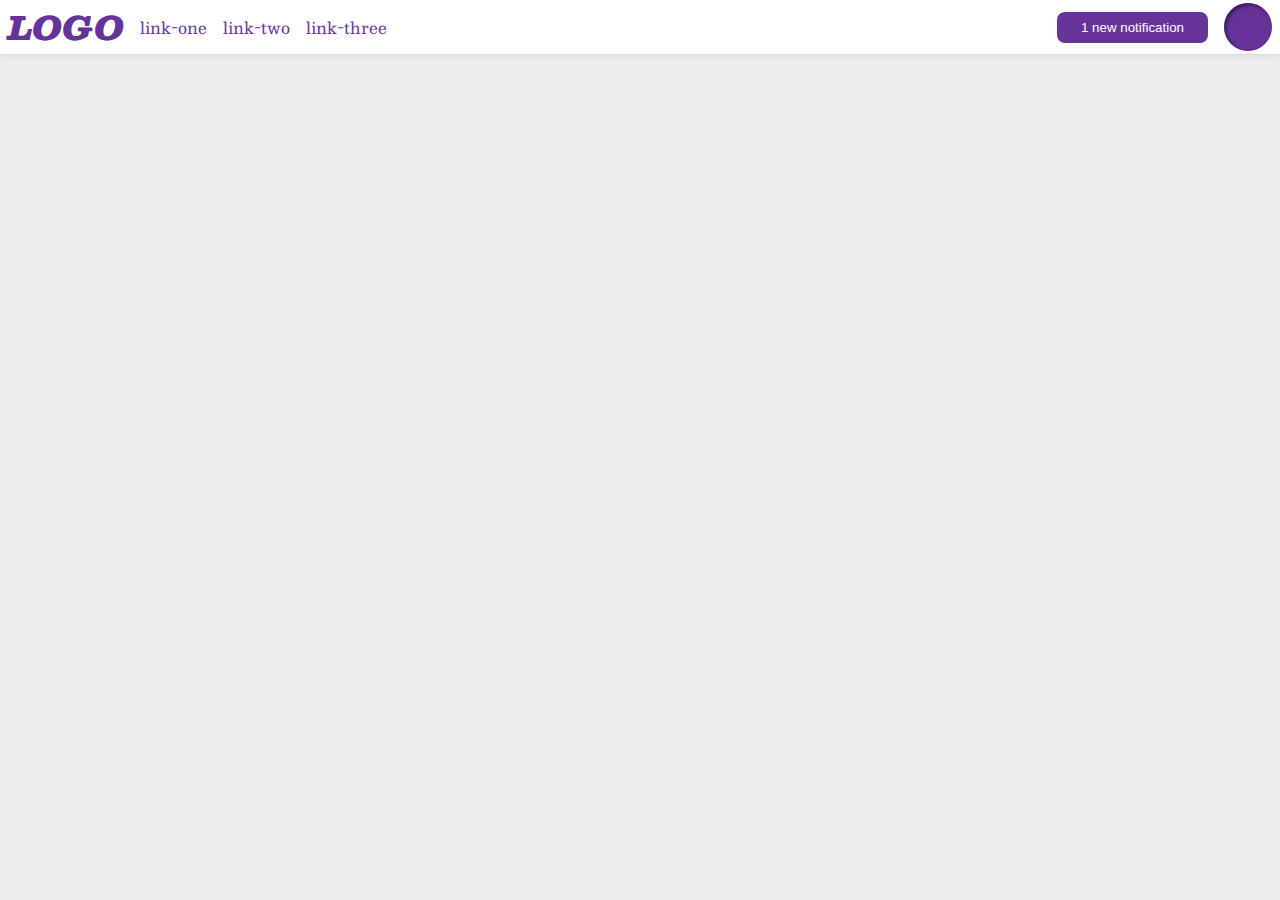
<file: flex/03-flex-header-2/index.html>
<!DOCTYPE html>
<html lang="en">
  <head>
    <meta charset="UTF-8">
    <meta http-equiv="X-UA-Compatible" content="IE=edge">
    <meta name="viewport" content="width=device-width, initial-scale=1.0">
    <title>Flex Header 2</title>
    <link rel="stylesheet" href="style.css">
  </head>
  <body>
    <div class="header">
      <div class="left">
        <div class="logo">
          LOGO
        </div>
        <ul class="links">
          <li><a href="google.com">link-one</a></li>
          <li><a href="google.com">link-two</a></li>
          <li><a href="google.com">link-three</a></li>
        </ul>
      </div>
      <div class="right">
        <button class="notifications">
          1 new notification
        </button>
        <div class="profile-image"></div>
      </div>
      
      
    </div>
  </body>
</html>
</file>
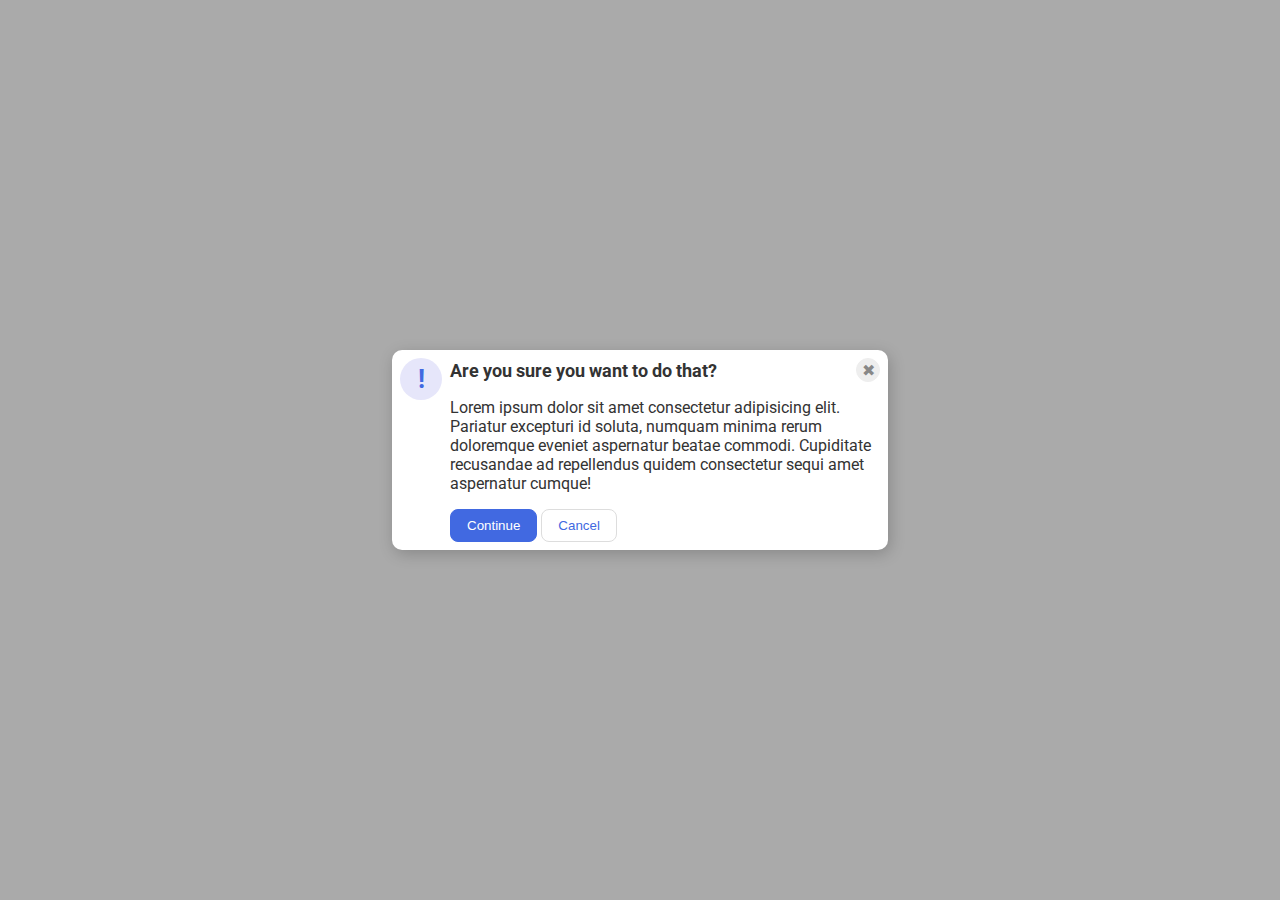
<file: flex/05-flex-modal/index.html>
<!DOCTYPE html>
<html lang="en">
  <head>
    <meta charset="UTF-8">
    <meta http-equiv="X-UA-Compatible" content="IE=edge">
    <meta name="viewport" content="width=device-width, initial-scale=1.0">
    <link rel="stylesheet" href="style.css">
    <title>Modal</title>
  </head>
  <body>
    <div class="modal">
      <div class="icon">!</div>
      <div class="content">
        <div class="header">
          Are you sure you want to do that?
          <button class="close-button">✖</button>
        </div>
        
        <div class="text">Lorem ipsum dolor sit amet consectetur adipisicing elit. Pariatur excepturi id soluta, numquam minima rerum doloremque eveniet aspernatur beatae commodi. Cupiditate recusandae ad repellendus quidem consectetur sequi amet aspernatur cumque!</div>
        <button class="continue">Continue</button>
        <button class="cancel">Cancel</button>
      </div>
      
    </div>
  </body>
</html>
</file>
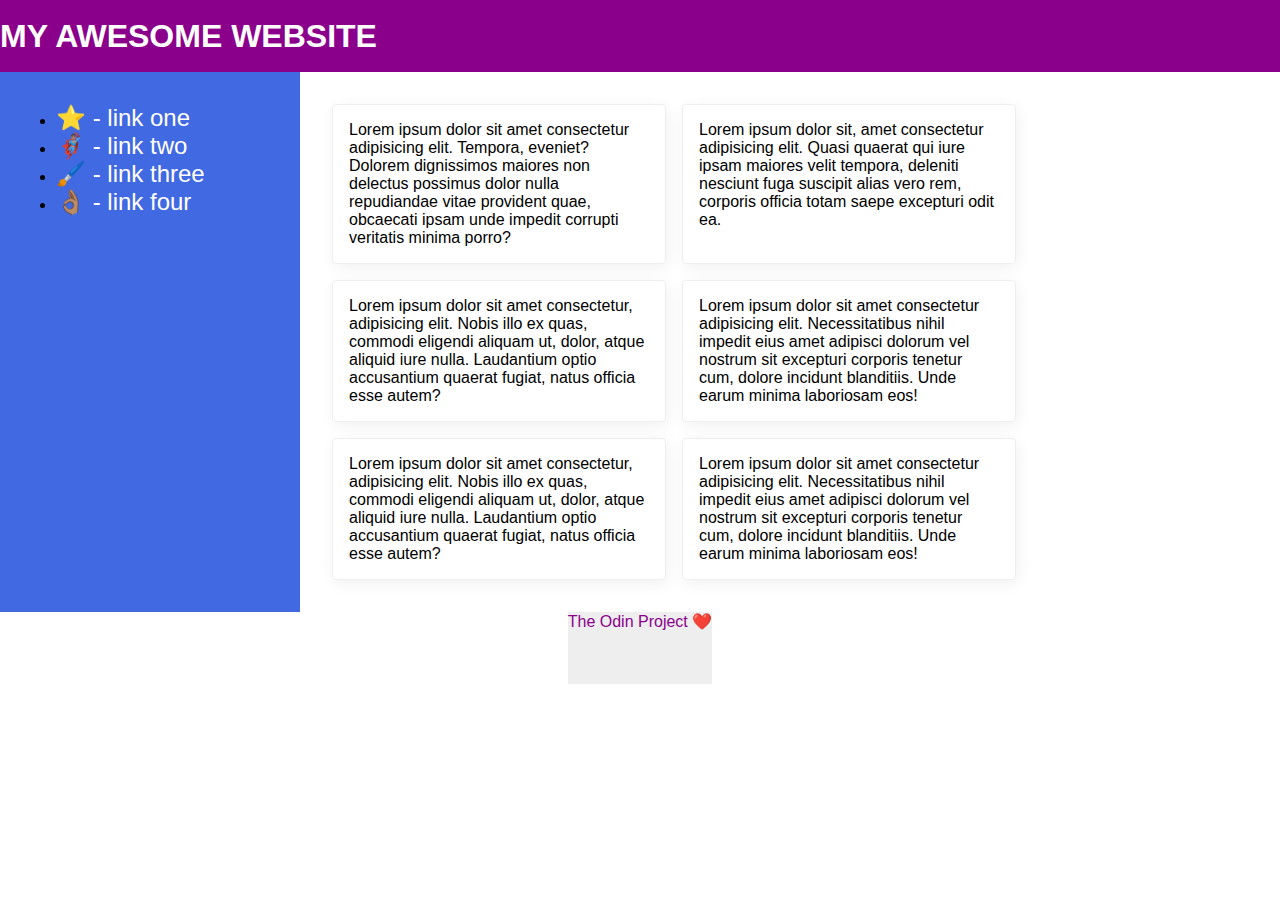
<file: flex/07-flex-layout-2/index.html>
<!DOCTYPE html>
<html lang="en">
  <head>
    <meta charset="UTF-8">
    <meta http-equiv="X-UA-Compatible" content="IE=edge">
    <meta name="viewport" content="width=device-width, initial-scale=1.0">
    <title>The Holy Grail</title>
    <link rel="stylesheet" href="style.css">
  </head>
  <body>
    <div class="header">
      MY AWESOME WEBSITE
    </div>
    <div class="content">
      <div class="sidebar">
        <ul>
          <li><a href="#">⭐ - link one</a></li>
          <li><a href="#">🦸🏽‍♂️ - link two</a></li>
          <li><a href="#">🖌️ - link three</a></li>
          <li><a href="#">👌🏽 - link four</a></li>
        </ul>
      </div>
      <div class="cards">
        <div class="card">Lorem ipsum dolor sit amet consectetur adipisicing elit. Tempora, eveniet? Dolorem dignissimos maiores non delectus possimus dolor nulla repudiandae vitae provident quae, obcaecati ipsam unde impedit corrupti veritatis minima porro?</div>
        <div class="card">Lorem ipsum dolor sit, amet consectetur adipisicing elit. Quasi quaerat qui iure ipsam maiores velit tempora, deleniti nesciunt fuga suscipit alias vero rem, corporis officia totam saepe excepturi odit ea.</div>
        <div class="card">Lorem ipsum dolor sit amet consectetur, adipisicing elit. Nobis illo ex quas, commodi eligendi aliquam ut, dolor, atque aliquid iure nulla. Laudantium optio accusantium quaerat fugiat, natus officia esse autem?</div>
        <div class="card">Lorem ipsum dolor sit amet consectetur adipisicing elit. Necessitatibus nihil impedit eius amet adipisci dolorum vel nostrum sit excepturi corporis tenetur cum, dolore incidunt blanditiis. Unde earum minima laboriosam eos!</div>
        <div class="card">Lorem ipsum dolor sit amet consectetur, adipisicing elit. Nobis illo ex quas, commodi eligendi aliquam ut, dolor, atque aliquid iure nulla. Laudantium optio accusantium quaerat fugiat, natus officia esse autem?</div>
        <div class="card">Lorem ipsum dolor sit amet consectetur adipisicing elit. Necessitatibus nihil impedit eius amet adipisci dolorum vel nostrum sit excepturi corporis tenetur cum, dolore incidunt blanditiis. Unde earum minima laboriosam eos!</div>
      
      </div>
      
    </div>
    
    <div class="footer">
      The Odin Project ❤️
    </div>
  </body>
</html>
</file>
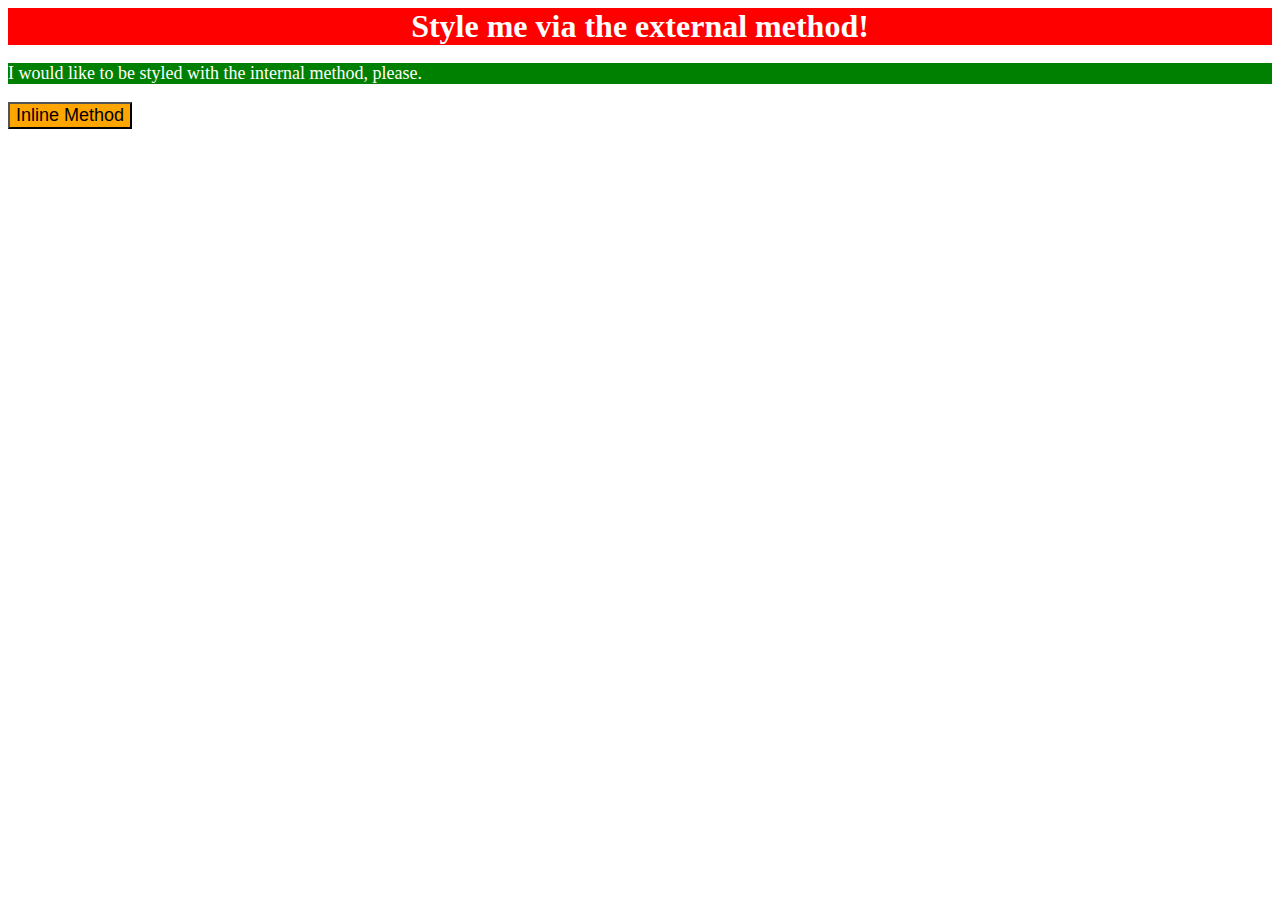
<file: foundations/01-css-methods/index.html>
<!DOCTYPE html>
<html lang="en">
  <head>
    <style>
      p{
        color: white;
        background-color: green;
        font-size: 18px;
    }
    </style>
    <meta charset="UTF-8">
    <meta http-equiv="X-UA-Compatible" content="IE=edge">
    <meta name="viewport" content="width=device-width, initial-scale=1.0">
    <link rel="stylesheet" type="text/css" href="stylesheet.css" />
    <title>Methods for Adding CSS</title>
  </head>
  <body>
    <div>Style me via the external method!</div>
    <p>I would like to be styled with the internal method, please.</p>
    <button style="background-color: orange; font-size: 18px;">Inline Method</button>
  </body>
</html>
</file>
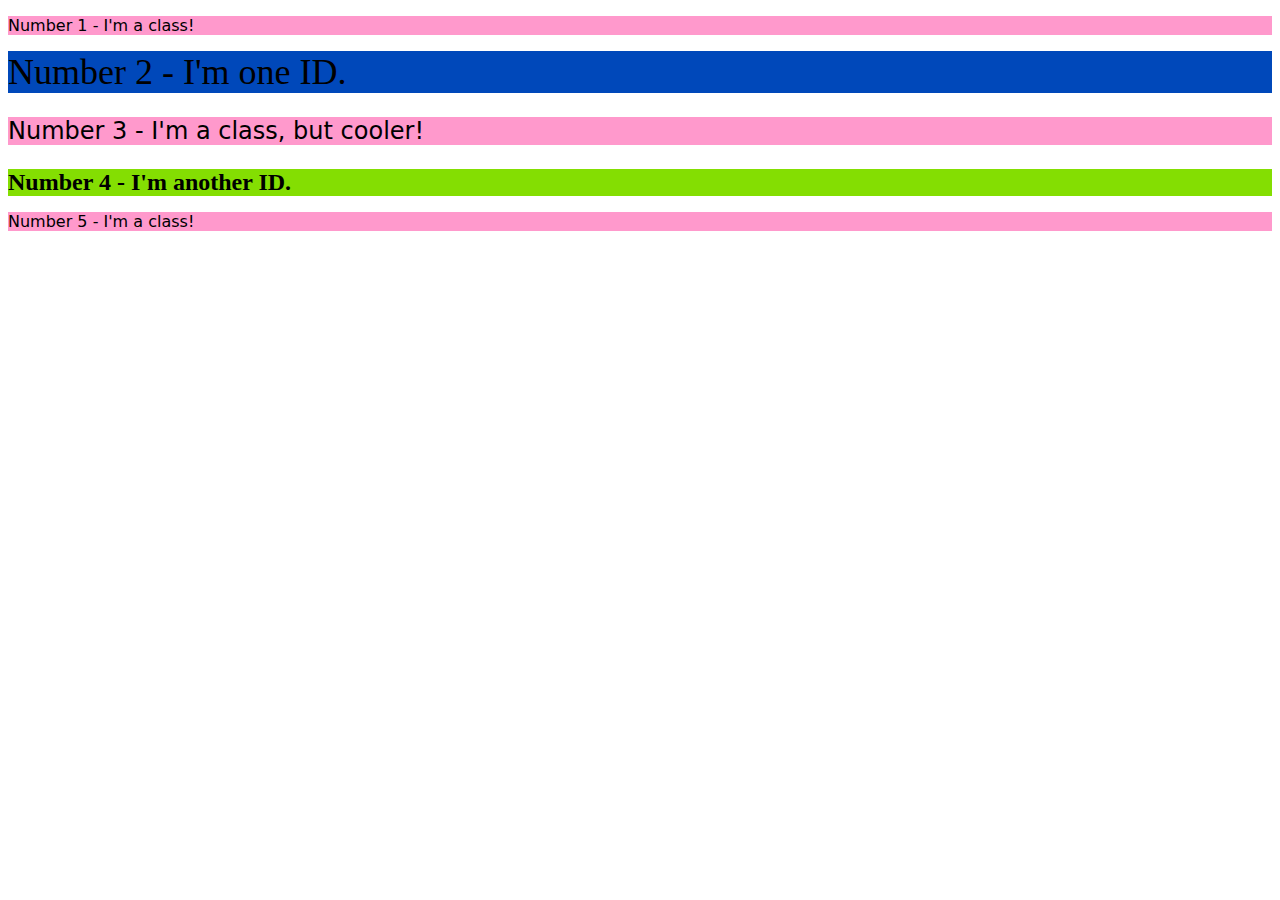
<file: foundations/02-class-id-selectors/index.html>
<!DOCTYPE html>
<html lang="en">
  <head>
    <meta charset="UTF-8">
    <meta http-equiv="X-UA-Compatible" content="IE=edge">
    <meta name="viewport" content="width=device-width, initial-scale=1.0">
    <title>Class and ID Selectors</title>
    <link rel="stylesheet" href="style.css">
  </head>
  <body>
    <p class="odd">Number 1 - I'm a class!</p>
    <div id="number2">Number 2 - I'm one ID.</div>
    <p class="odd big">Number 3 - I'm a class, but cooler!</p>
    <div id="number4">Number 4 - I'm another ID.</div>
    <p class="odd">Number 5 - I'm a class!</p>
  </body>
</html>
</file>
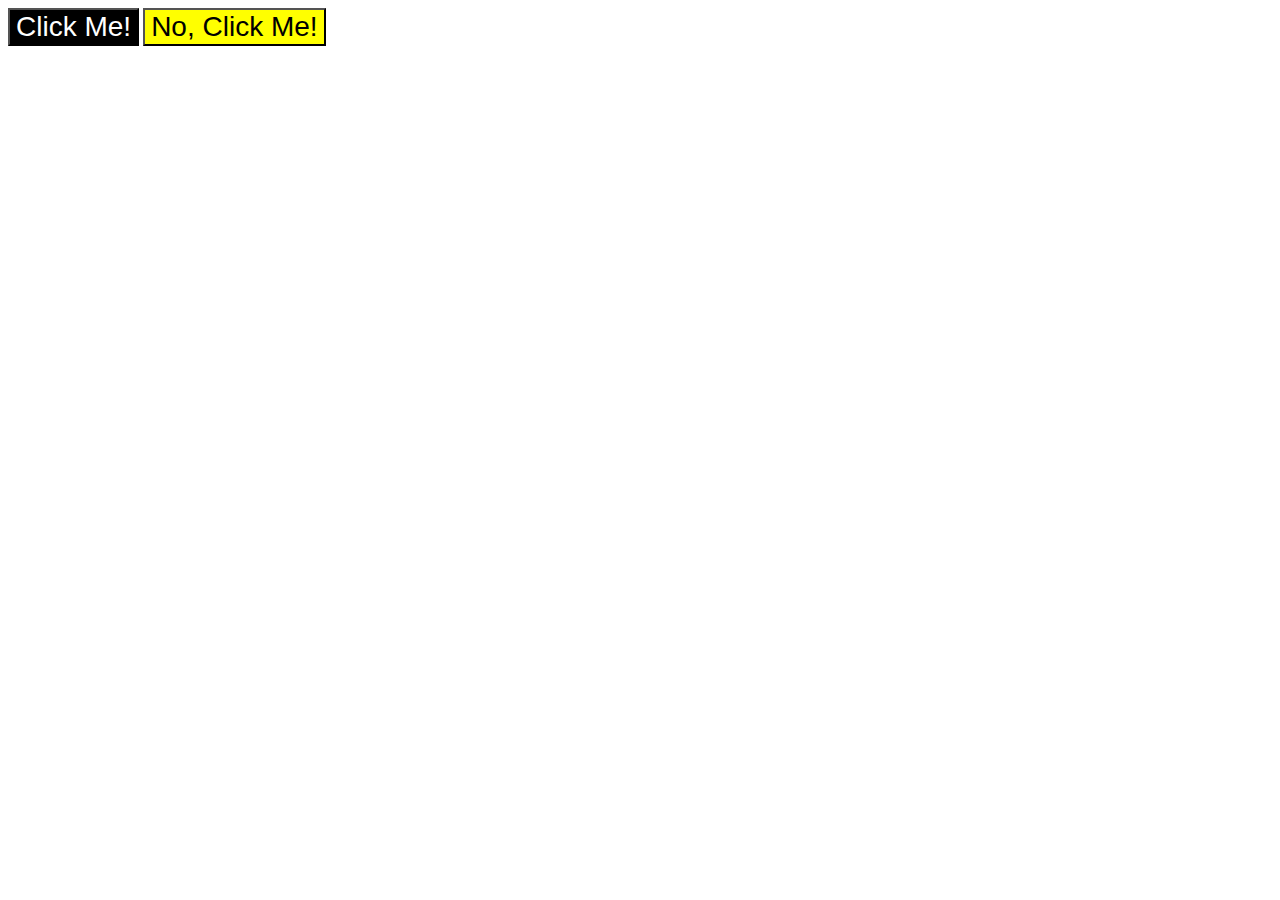
<file: foundations/03-grouping-selectors/index.html>
<!DOCTYPE html>
<html lang="en">
  <head>
    <meta charset="UTF-8">
    <meta http-equiv="X-UA-Compatible" content="IE=edge">
    <meta name="viewport" content="width=device-width, initial-scale=1.0">
    <title>Grouping Selectors</title>
    <link rel="stylesheet" href="style.css">
  </head>
  <body>
    <button class="blackbtn">Click Me!</button>
    <button class="yellowbtn">No, Click Me!</button>
  </body>
</html>
</file>
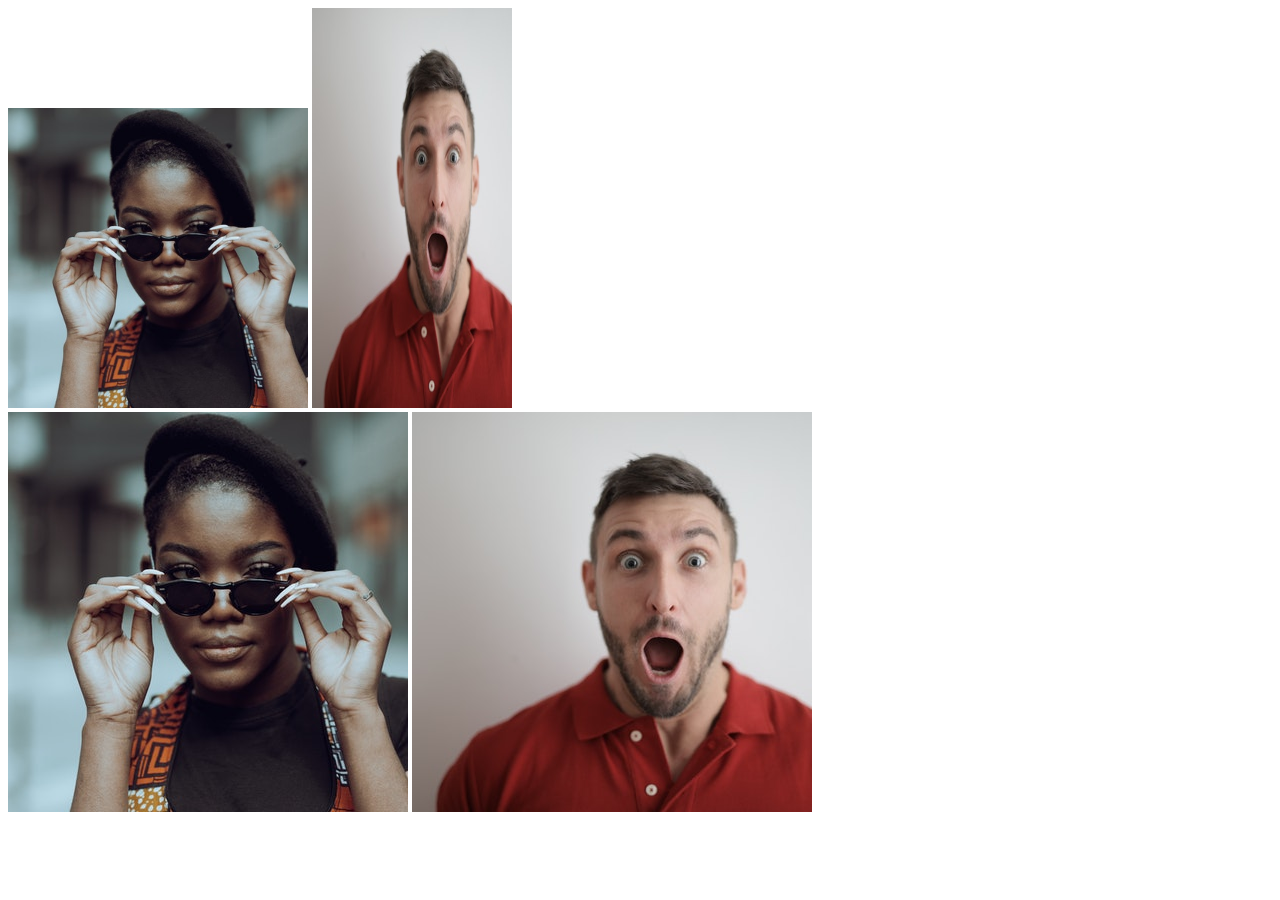
<file: foundations/04-chaining-selectors/index.html>
<!DOCTYPE html>
<html lang="en">
  <head>
    <meta charset="UTF-8">
    <meta http-equiv="X-UA-Compatible" content="IE=edge">
    <meta name="viewport" content="width=device-width, initial-scale=1.0">
    <title>Chaining Selectors</title>
    <link rel="stylesheet" href="style.css">
  </head>
  <body>
    <!-- Check image source path. Review Foundations lesson - Links and Images -->
    <!-- Use the classes BELOW this line -->
    <div>
      <img class="avatar proportioned" src="images/pexels-katho-mutodo-8434791.jpg" alt="Woman with glasses">
      <img class="avatar distorted" src="images/pexels-andrea-piacquadio-3777931.jpg" alt="Man with surprised expression">
    </div>
    <!-- Use the classes ABOVE this line -->
    <div>
      <img class="original proportioned" src="images/pexels-katho-mutodo-8434791.jpg" alt="Woman with glasses">
      <img class="original distorted" src="images/pexels-andrea-piacquadio-3777931.jpg" alt="Man with surprised expression">
    </div>
  </body>
</html>
</file>
<file: flex/03-flex-header-2/style.css>
/* this is some magical font-importing.  
you'll learn about it later. */
@import url('https://fonts.googleapis.com/css2?family=Besley:ital,wght@0,400;1,900&display=swap');

body {
  margin: 0;
  background: #eee;
  font-family: Besley, serif;
}

.header {
  background: white;
  border-bottom: 1px solid #ddd;
  box-shadow: 0 0 8px rgba(0,0,0,.1);
  display: flex;
  
  justify-content: space-between;
  padding-left: 8px;
  padding-right: 8px;
}

.profile-image {
  background: rebeccapurple;
  box-shadow: inset 2px 2px 4px rgba(0,0,0,.5);
  border-radius: 50%;
  width: 48px;
  height: 48px;
}

.logo {
  color: rebeccapurple;
  font-size: 32px;
  font-weight: 900;
  font-style: italic;
}

button {
  border: none;
  border-radius: 8px;
  background: rebeccapurple;
  color: white;
  padding: 8px 24px;
}

a {
  /* this removes the line under our links */
  text-decoration: none;
  color: rebeccapurple;
}

ul {
  list-style-type: none;
  display: flex;
  gap: 16px;
  margin: 0;
  padding: 0;
}
.left{
  display: flex;
  align-items: center;
  gap: 16px;
}
.right{
  display: flex;
  align-items: center;
  gap: 16px;
}
</file>
<file: flex/05-flex-modal/style.css>
@import url('https://fonts.googleapis.com/css2?family=Roboto:wght@400;700&display=swap');

html, body {
  height: 100%;
}

body {
  font-family: Roboto, sans-serif;
  margin: 0;
  background: #aaa;
  color: #333;
  /* I'll give you this one for free lol */
  display: flex;
  align-items: center;
  justify-content: center;
  
}

.modal {
  background: white;
  width: 480px;
  border-radius: 10px;
  box-shadow: 2px 4px 16px rgba(0,0,0,.2);
  padding: 8px;
  display: flex;
  gap: 8px;

}
.header {
  display: flex;
  font-weight: bold;
  font-size: 18px;
  align-items: center;
  justify-content: space-between;
  margin-bottom: 16px;
}
.icon {
  color: royalblue;
  font-size: 26px;
  font-weight: 700;
  background: lavender;
  width: 42px;
  height: 42px;
  border-radius: 50%;
  display: flex;
  align-items: center;
  justify-content: center;
  flex-shrink: 0;

}

.close-button {
  background: #eee;
  border-radius: 50%;
  color: #888;
  font-weight: 400;
  font-size: 16px;
  height: 24px;
  width: 24px;
  display: flex;
  align-items: center;
  justify-content: center;
  border: 1px solid #eee;
  padding: 0;
}

button {
  cursor: pointer;
  padding: 8px 16px;
  border-radius: 8px;
}

button.continue {
  background: royalblue;
  border: 1px solid royalblue;
  color: white;
}

button.cancel {
  background: white;
  border: 1px solid #ddd;
  color: royalblue;
}
.text{
  margin-bottom: 16px;
}
</file>
<file: flex/07-flex-layout-2/style.css>
body {
  font-family: -apple-system, BlinkMacSystemFont, 'Segoe UI', Roboto, Oxygen, Ubuntu, Cantarell, 'Open Sans', 'Helvetica Neue', sans-serif;
  margin: 0;
  min-height: 100vh;
  display: flex;
  flex-direction: column;
}

.header {
  height: 72px;
  background: darkmagenta;
  color: white;
  display: flex;
  align-items: center;
  font-size: 32px;
  font-weight: 900;

}

.footer {
  height: 72px;
  background: #eee;
  color: darkmagenta;
  align-self: center;
}
a{
  text-decoration: none;
  color: white;
  font-size: 24px;
}
.sidebar {
  min-width: 150px;
  width: 300px;
  background: royalblue;
  box-sizing: border-box;
  flex-shrink: 0;
  padding: 16px;
  
}

.card {
  border: 1px solid #eee;
  box-shadow: 2px 4px 16px rgba(0,0,0,.06);
  border-radius: 4px;
  flex-basis: 300px;
  padding: 16px;
}
.cards{
  display: flex;
  flex-wrap: wrap;
  padding: 32px;
  gap: 16px;
}
.content {
  display: flex;
  justify-content: center;
}
</file>
<file: foundations/01-css-methods/stylesheet.css>
div{
    color: white;
    background-color: red;
    font-size: 32px;
    text-align: center;
    font-weight: bold;
}
</file>
<file: foundations/02-class-id-selectors/style.css>
.odd {
    background-color: #ff99cc;
    font-family: "Verdana", "DejaVu Sans", sans-serif;
}

.big {
    font-size: 24px;
}

#number2 {
    background-color: #0048ba;
    font-size: 36px;
}

#number4{
    background-color: #84de02;
    font-size: 24px;
    font-weight: bold;
}
</file>
<file: foundations/03-grouping-selectors/style.css>
.blackbtn {
    background-color: #000000;
    color: #ffffff;
}

.yellowbtn {
    background-color: #ffff00;
}

.blackbtn,
.yellowbtn {
    font-size: 28px;
    font-family: "Helvetica", "Times New Roman", sans-serif;
}
</file>
<file: foundations/04-chaining-selectors/style.css>
/* Add CSS Styling */
.avatar.proportioned {
    width: 300px;
    height: auto;
}

.avatar.distorted {
    width: 200px;
    height: 400px;
}
</file>
